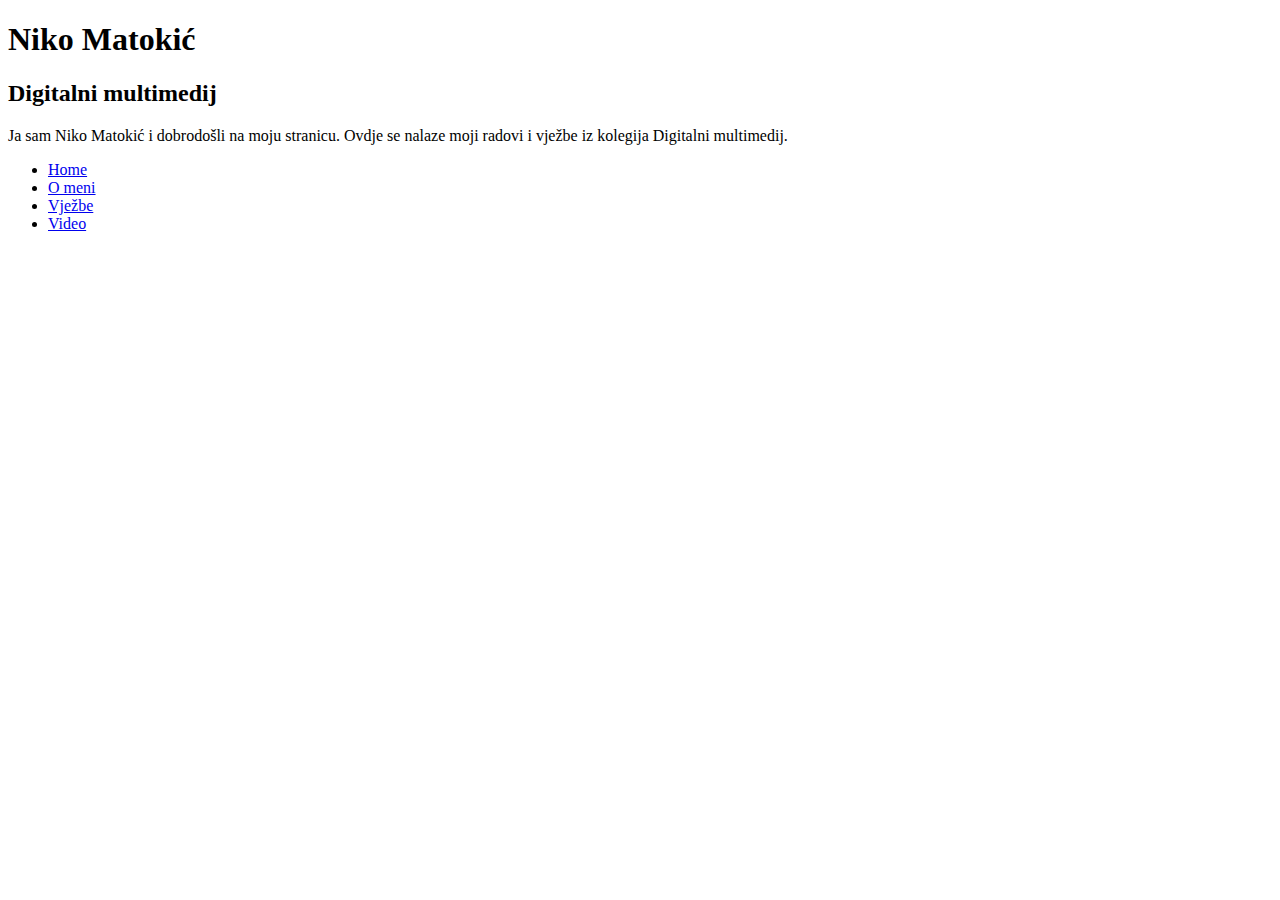
<file: DM zadnji projekt/html/index.html>
<!DOCTYPE html>
<html lang="hr">
<head>
    <meta charset="utf-8">
    <title>Niko Matokić</title>
	<h1 class="special-title">Niko Matokić</h1>

    <link rel="stylesheet" href="C:\Users\Korisnik\Desktop\DM zadnji projekt\html\still.css">
</head>

<body class="pozadina">

    
    <h2>Digitalni multimedij</h2>

    <p class="paragraf">
        Ja sam Niko Matokić i dobrodošli na moju stranicu.
        Ovdje se nalaze moji radovi i vježbe iz kolegija Digitalni multimedij.
    </p>
	<nav class="navigacija">
        <ul>
            <li><a href="C:\Users\Korisnik\Desktop\DM zadnji projekt\html\index.html">Home</a></li>
            <li><a href="C:\Users\Korisnik\Desktop\DM zadnji projekt\html\o_meni.html">O meni</a></li>
            <li><a href="C:\Users\Korisnik\Desktop\DM zadnji projekt\html\vjezbe.html">Vježbe</a></li>
            <li><a href="C:\Users\Korisnik\Desktop\DM zadnji projekt\html\video.html">Video</a></li>
        </ul>
    </nav>

</body>
</html>
</file>
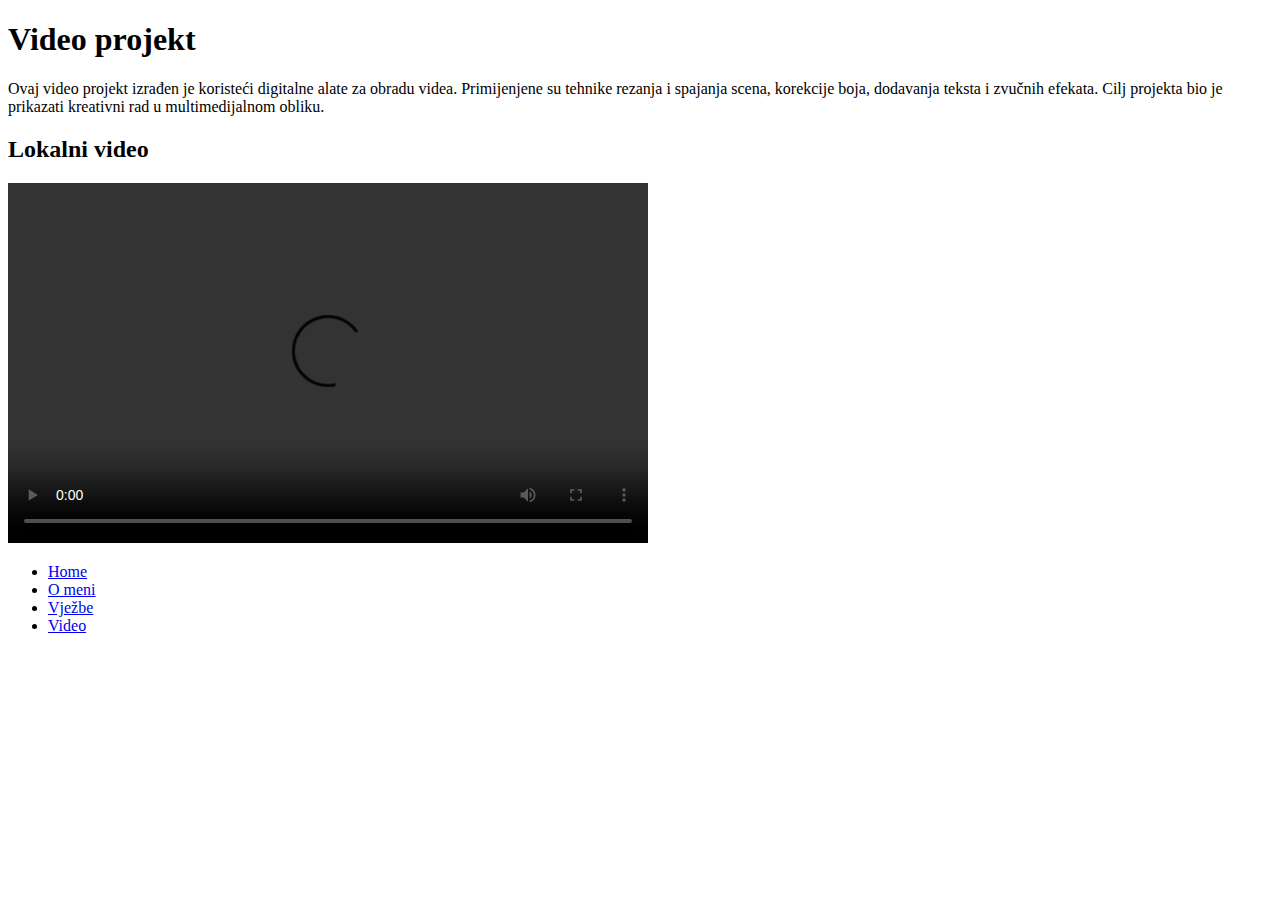
<file: DM zadnji projekt/video.html>
<!DOCTYPE html>
<html lang="hr">
<head>
    <meta charset="utf-8">
    <title>Video – Digitalni multimedij</title>
    <link rel="stylesheet" href="C:\Users\Korisnik\Desktop\DM zadnji projekt\html\still.css">
</head>

<body class="pozadina">

   

    <h1>Video projekt</h1>

   
    <p class="paragraf">
        Ovaj video projekt izrađen je koristeći digitalne alate za obradu videa. 
        Primijenjene su tehnike rezanja i spajanja scena, korekcije boja, dodavanja teksta i zvučnih efekata. 
        Cilj projekta bio je prikazati kreativni rad u multimedijalnom obliku.
    </p>

    <h2>Lokalni video</h2>
	

    <video width="640" height="360" controls>
        <source src="C:\Users\Korisnik\Desktop\DM zadnji projekt\gif i video\reklama_2.mp4" type="video/mp4">
        
	
    </video>
</div>

    </video>
	  <nav class="navigacija">
        <ul>
            <li><a href="index.html">Home</a></li>
            <li><a href="o_meni.html">O meni</a></li>
            <li><a href="vjezbe.html">Vježbe</a></li>
            <li><a href="video.html">Video</a></li>
        </ul>
    </nav>

</body>
</html>
</file>
